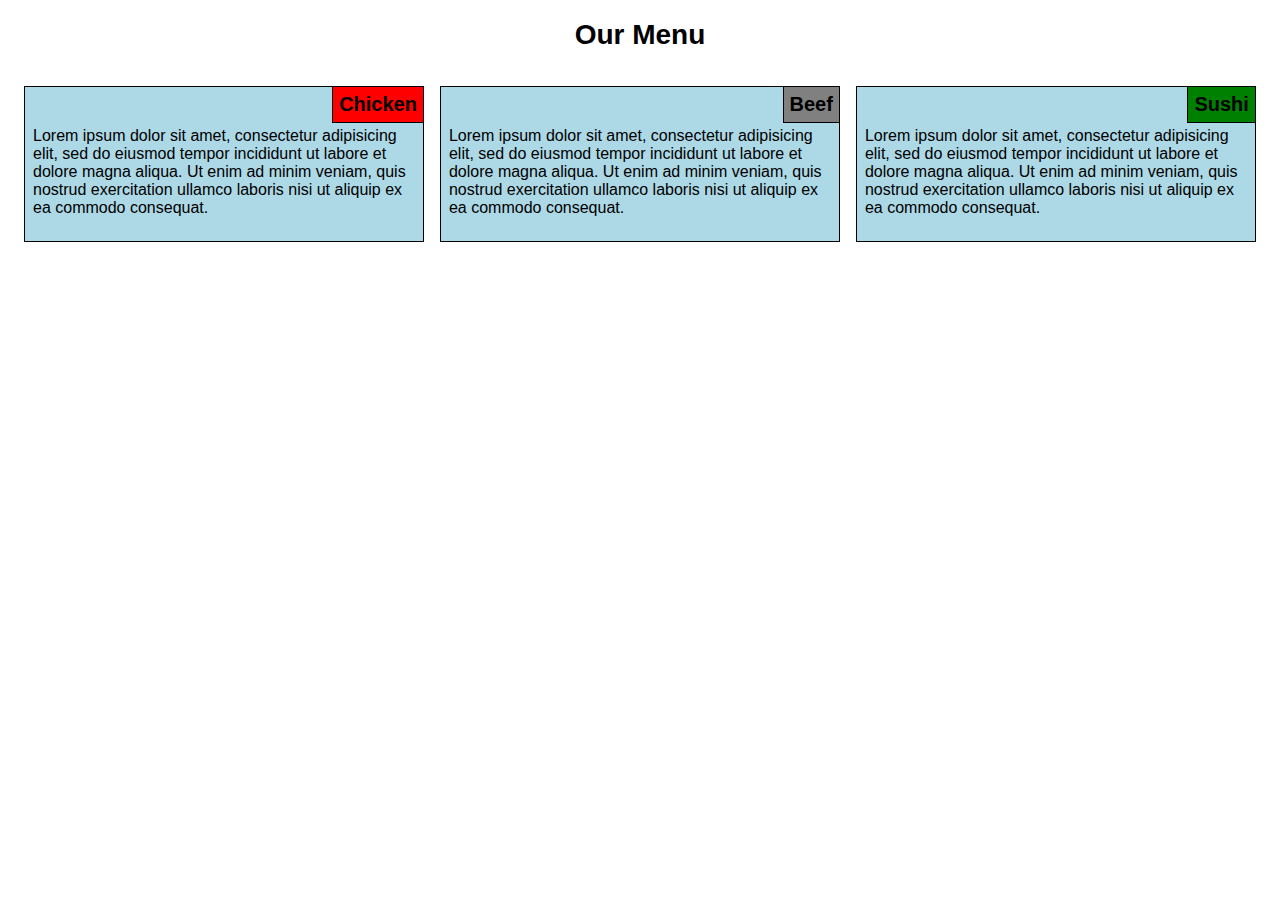
<file: Mod2 solution/index.html>
<!DOCTYPE html>
<html>
<head>

	<title>Module 2 assignment solution</title>
	<link rel="stylesheet" type="text/css" href="css/style.css">
	<meta charset="utf-8">
	<meta name="viewport" content="width=device-width, initial-scale=1.0">
</head>
<body>

<h1>Our Menu</h1>
<div class="row">
	<div class="col-md-6">
		<div class="section">
			<h4 class="chicken">Chicken</h4>
			<p>Lorem ipsum dolor sit amet, consectetur adipisicing elit, sed do eiusmod
			tempor incididunt ut labore et dolore magna aliqua. Ut enim ad minim veniam,
			quis nostrud exercitation ullamco laboris nisi ut aliquip ex ea commodo
			consequat.</p>
		</div>
	</div>
	<div class="col-md-6">
		<div class="section">
			<h4 class="beef">Beef</h4>
			<p>Lorem ipsum dolor sit amet, consectetur adipisicing elit, sed do eiusmod
			tempor incididunt ut labore et dolore magna aliqua. Ut enim ad minim veniam,
			quis nostrud exercitation ullamco laboris nisi ut aliquip ex ea commodo
			consequat.</p>
		</div>
	</div>
	<div class="col-md-12">
		<div class="section">
			<h4 class="sushi">Sushi</h4>
			<p>Lorem ipsum dolor sit amet, consectetur adipisicing elit, sed do eiusmod
			tempor incididunt ut labore et dolore magna aliqua. Ut enim ad minim veniam,
			quis nostrud exercitation ullamco laboris nisi ut aliquip ex ea commodo
			consequat.</p>
			</div>
		</div>
	</div>
</body>
</html>
</file>
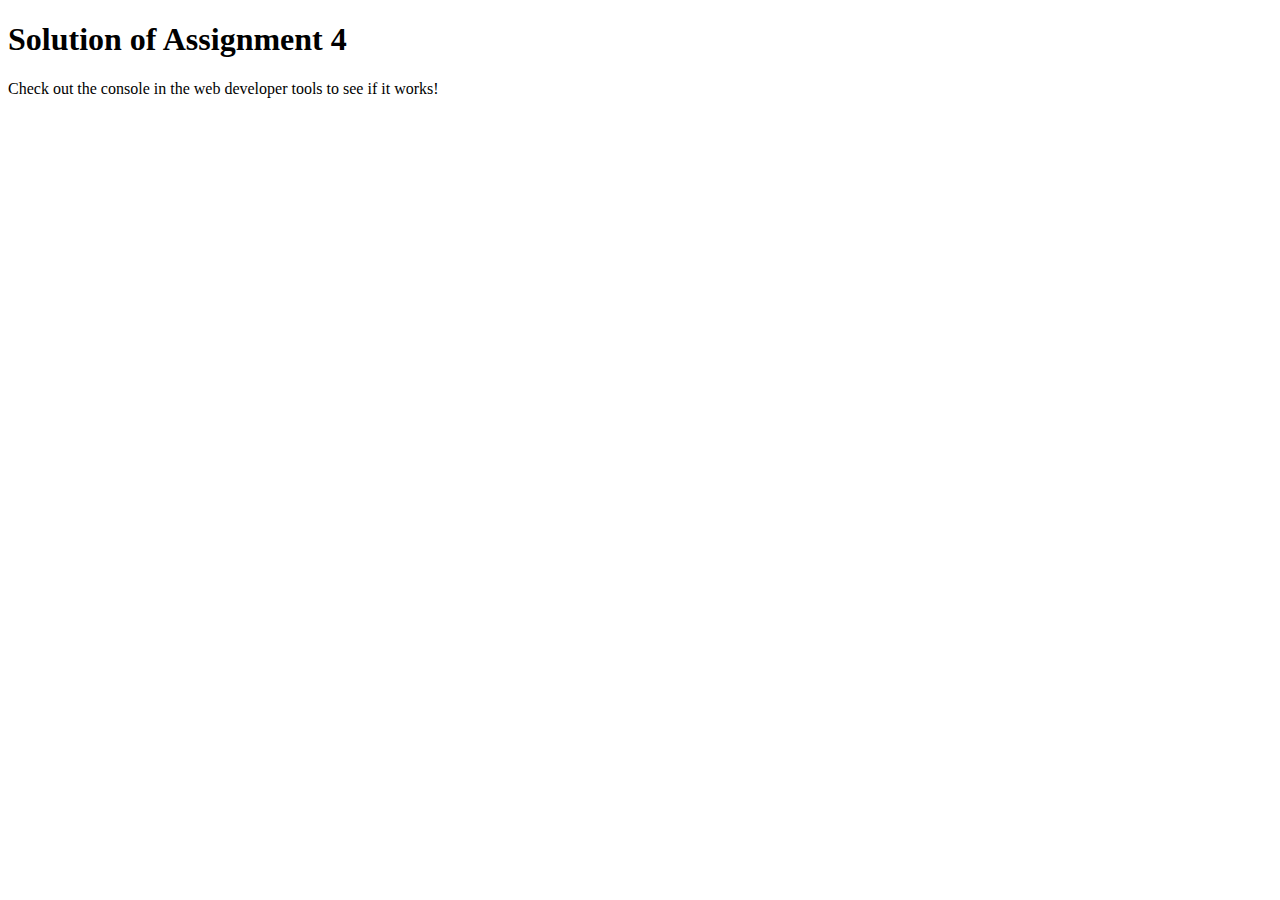
<file: Mod4 solution/easier/index.html>
<!DOCTYPE html>
<html>

<head>
    <meta charset="utf-8">
    <title>Assignment Solution for Module 4</title>
    <script src="SpeakHello.js"></script>
    <script src="SpeakGoodBye.js"></script>
    <script src="script.js"></script>
</head>

<body>
    <h1>Solution of Assignment 4</h1>
    <p>Check out the console in the web developer tools to see if it works!</p>
</body>

</html>
</file>
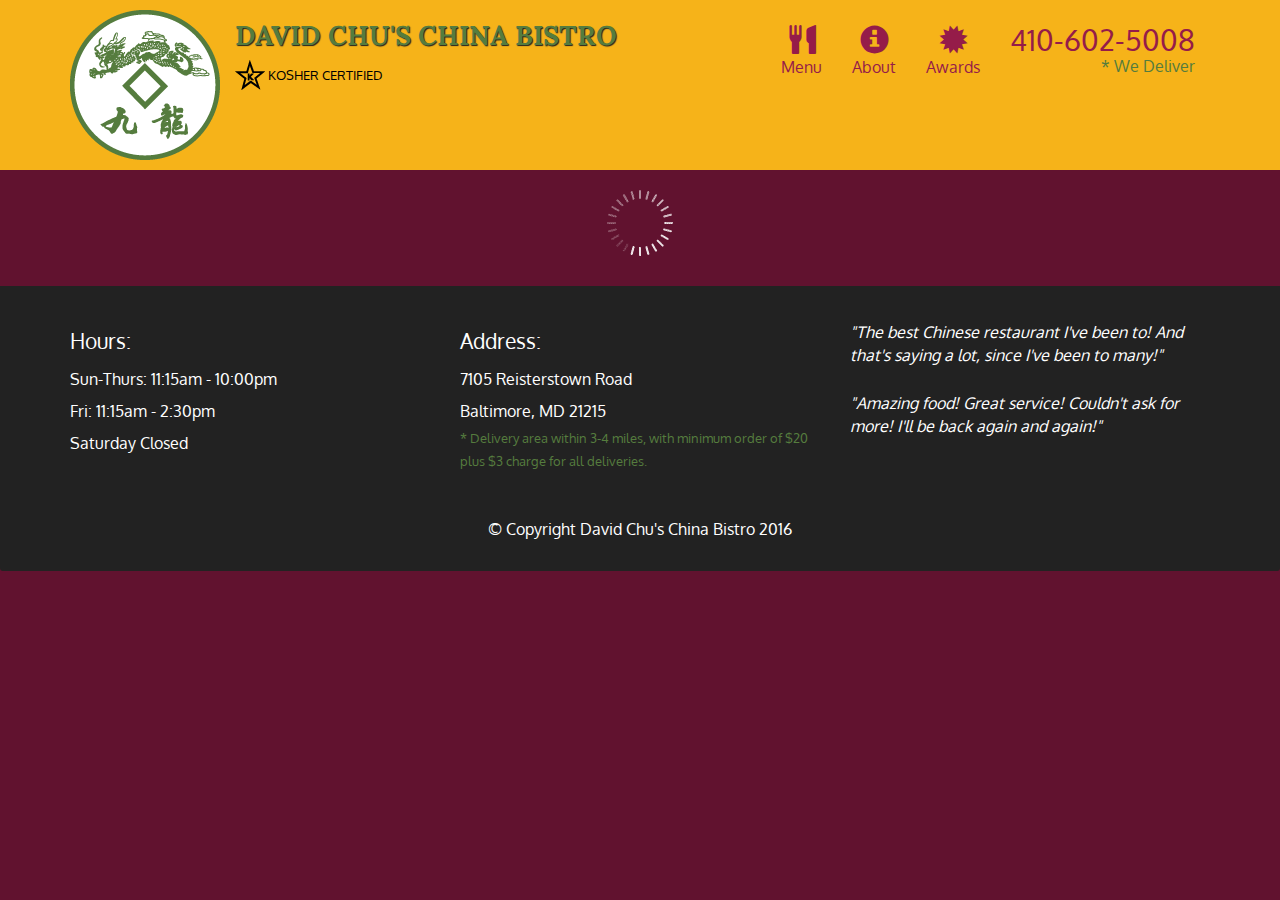
<file: Module5 solution/assignment5-solution-starter/index.html>
<!doctype html>
<html lang="en">
  <head>
    <meta charset="utf-8">
    <meta http-equiv="X-UA-Compatible" content="IE=edge">
    <meta name="viewport" content="width=device-width, initial-scale=1">
    <title>David Chu's China Bistro</title>
    <link rel="stylesheet" href="css/bootstrap.min.css">
    <link rel="stylesheet" href="css/styles.css">
    <link href='https://fonts.googleapis.com/css?family=Oxygen:400,300,700' rel='stylesheet' type='text/css'>
    <link href='https://fonts.googleapis.com/css?family=Lora' rel='stylesheet' type='text/css'>
  </head>
<body>
  <header>
    <nav id="header-nav" class="navbar navbar-default">
      <div class="container">
        <div class="navbar-header">
          <a href="index.html" class="pull-left visible-md visible-lg">
            <div id="logo-img" alt="Logo image"></div>
          </a>

          <div class="navbar-brand">
            <a href="index.html"><h1>David Chu's China Bistro</h1></a>
            <p>
              <img src="images/star-k-logo.png" alt="Kosher certification">
              <span>Kosher Certified</span>
            </p>
          </div>

          <button id="navbarToggle" type="button" class="navbar-toggle collapsed" data-toggle="collapse" data-target="#collapsable-nav" aria-expanded="false">
            <span class="sr-only">Toggle navigation</span>
            <span class="icon-bar"></span>
            <span class="icon-bar"></span>
            <span class="icon-bar"></span>
          </button>
        </div>
        
        <div id="collapsable-nav" class="collapse navbar-collapse">
           <ul id="nav-list" class="nav navbar-nav navbar-right">
            <li id="navHomeButton" class="visible-xs active">
              <a href="index.html">
                <span class="glyphicon glyphicon-home"></span> Home</a>
            </li>
            <li id="navMenuButton">
              <a href="#" onclick="$dc.loadMenuCategories();">
                <span class="glyphicon glyphicon-cutlery"></span><br class="hidden-xs"> Menu</a>
            </li>
            <li>
              <a href="#">
                <span class="glyphicon glyphicon-info-sign"></span><br class="hidden-xs"> About</a>
            </li>
            <li>
              <a href="#">
                <span class="glyphicon glyphicon-certificate"></span><br class="hidden-xs"> Awards</a>
            </li>
            <li id="phone" class="hidden-xs">
              <a href="tel:410-602-5008">
                <span>410-602-5008</span></a><div>* We Deliver</div>
            </li>
          </ul><!-- #nav-list -->
        </div><!-- .collapse .navbar-collapse -->
      </div><!-- .container -->
    </nav><!-- #header-nav -->
  </header>

  <div id="call-btn" class="visible-xs">
    <a class="btn" href="tel:410-602-5008">
    <span class="glyphicon glyphicon-earphone"></span>
    410-602-5008
    </a>
  </div>
  <div id="xs-deliver" class="text-center visible-xs">* We Deliver</div>

  <div id="main-content" class="container"></div>

  <footer class="panel-footer">
    <div class="container">
      <div class="row">
        <section id="hours" class="col-sm-4">
          <span>Hours:</span><br>
          Sun-Thurs: 11:15am - 10:00pm<br>
          Fri: 11:15am - 2:30pm<br>
          Saturday Closed
          <hr class="visible-xs">
        </section>
        <section id="address" class="col-sm-4">
          <span>Address:</span><br>
          7105 Reisterstown Road<br>
          Baltimore, MD 21215
          <p>* Delivery area within 3-4 miles, with minimum order of $20 plus $3 charge for all deliveries.</p>
          <hr class="visible-xs">
        </section>
        <section id="testimonials" class="col-sm-4">
          <p>"The best Chinese restaurant I've been to! And that's saying a lot, since I've been to many!"</p>
          <p>"Amazing food! Great service! Couldn't ask for more! I'll be back again and again!"</p>
        </section>
      </div>
      <div class="text-center">&copy; Copyright David Chu's China Bistro 2016</div>
    </div>
  </footer>

  <!-- jQuery (Bootstrap JS plugins depend on it) -->
  <script src="js/jquery-2.1.4.min.js"></script>
  <script src="js/bootstrap.min.js"></script>
  <script src="js/ajax-utils.js"></script>
  <script src="js/script.js"></script>
</body>
</html>
</file>
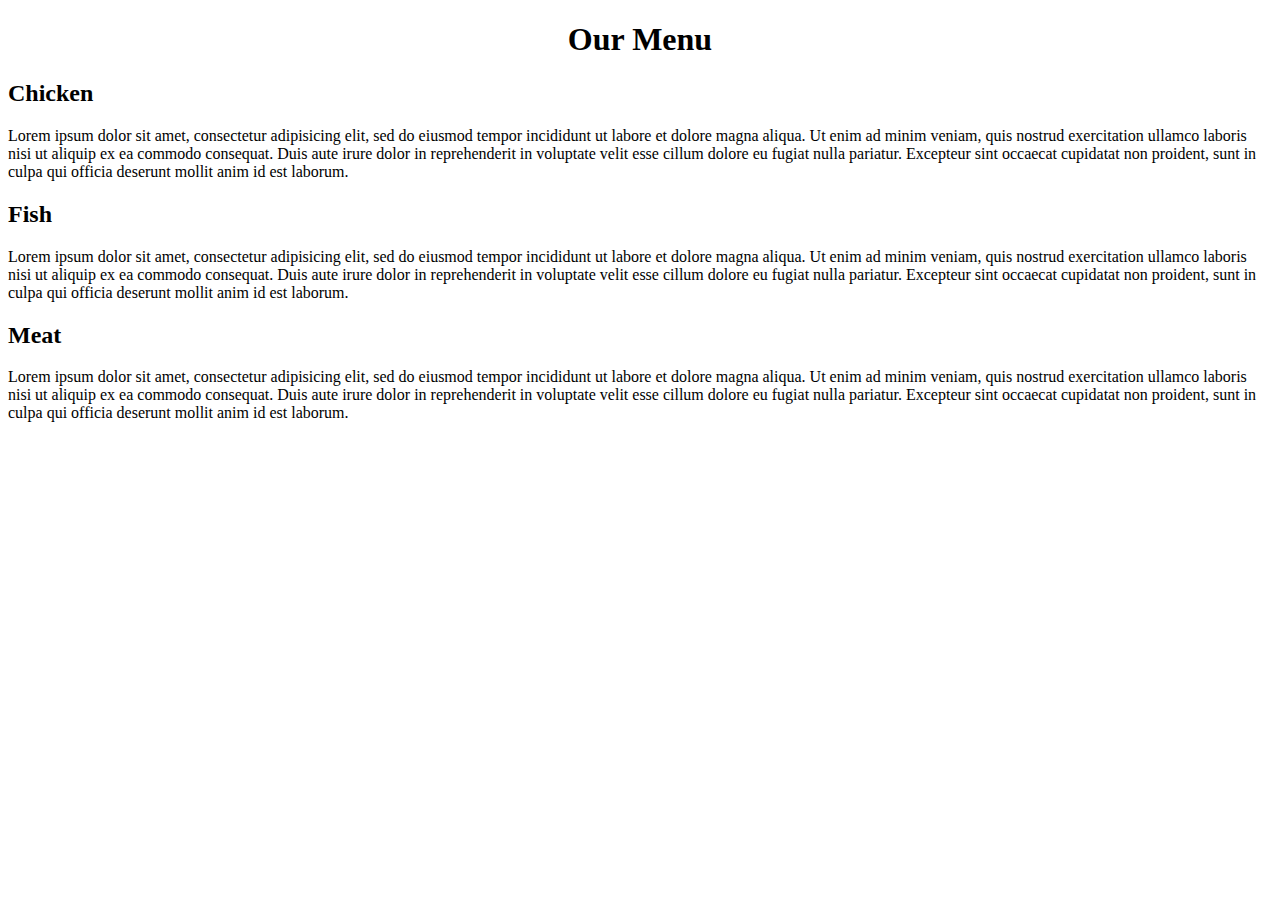
<file: Mod2 solution/ass.html>
<!DOCTYPE html>
<html>
<head>
	<title>Assignment</title>
	<link rel="stylesheet" type="text/css" href="ass.css">
</head>
<body>
	<header id="myheader">
		<h1>Our Menu</h1>
	</header>
	<section class="row">
		<div class="col">
			<h2>Chicken</h2>
			<p>Lorem ipsum dolor sit amet, consectetur adipisicing elit, sed do eiusmod
			tempor incididunt ut labore et dolore magna aliqua. Ut enim ad minim veniam,
			quis nostrud exercitation ullamco laboris nisi ut aliquip ex ea commodo
			consequat. Duis aute irure dolor in reprehenderit in voluptate velit esse
			cillum dolore eu fugiat nulla pariatur. Excepteur sint occaecat cupidatat non
			proident, sunt in culpa qui officia deserunt mollit anim id est laborum.</p>
		</div>
		<div class="col">
			<h2>Fish</h2>
			<p>Lorem ipsum dolor sit amet, consectetur adipisicing elit, sed do eiusmod
			tempor incididunt ut labore et dolore magna aliqua. Ut enim ad minim veniam,
			quis nostrud exercitation ullamco laboris nisi ut aliquip ex ea commodo
			consequat. Duis aute irure dolor in reprehenderit in voluptate velit esse
			cillum dolore eu fugiat nulla pariatur. Excepteur sint occaecat cupidatat non
			proident, sunt in culpa qui officia deserunt mollit anim id est laborum.</p>
		</div>
		<div class="col">
			<h2>Meat</h2>
			<p>Lorem ipsum dolor sit amet, consectetur adipisicing elit, sed do eiusmod
			tempor incididunt ut labore et dolore magna aliqua. Ut enim ad minim veniam,
			quis nostrud exercitation ullamco laboris nisi ut aliquip ex ea commodo
			consequat. Duis aute irure dolor in reprehenderit in voluptate velit esse
			cillum dolore eu fugiat nulla pariatur. Excepteur sint occaecat cupidatat non
			proident, sunt in culpa qui officia deserunt mollit anim id est laborum.</p>
			
		</div>
		
	</section>
	

</body>
</html>
</file>
<file: Mod2 solution/css/style.css>
body{
	font-size: 100%;
	font-family: helvetica, arial, sans-serif;
}


h1{
	font-size: 1.75em;
	text-align: center;
}

h4{
	font-size: 1.25em;
	border: 1px solid black;
	border-right: none;
	border-top: none;
	margin:0;
	float: right;
	padding: 0.3em;
}

p{
	margin-top: 2em;
	font-size: 1em;
	padding: 0.5em; 
}

.row{
	padding:0.5em;  
}

.col-md-6, .col-md-12{
	box-sizing: border-box;
	width: 33.33%;
	float: left;
}

.section{
	border: 1px solid black;
	margin: 0.5em;
	background-color: lightblue;
}

.chicken{
		background-color: red;
}

.sushi{
		background-color: green;
}

.beef{
		background-color: grey;
}

@media (max-width:991px){

	.col-md-6{
		width: 50%;
	}

	.col-md-12{
		width: 100%;
	}

}

@media (max-width:767px){

	.col-md-6, .col-md-12{
		width: 100%;

	}

}
</file>
<file: Module5 solution/assignment5-solution-starter/css/styles.css>
body {
  font-size: 16px;
  color: #fff;
  background-color: #61122f;
  font-family: 'Oxygen', sans-serif;
}

/** HEADER **/
#header-nav {
  background-color: #f6b319;
  border-radius: 0;
  border: 0;
}

#logo-img {
  background: url('../images/restaurant-logo_large.png') no-repeat;
  width: 150px;
  height: 150px;
  margin: 10px 15px 10px 0;
}

.navbar-brand {
  padding-top: 25px;
}
.navbar-brand h1 { /* Restaurant name */
  font-family: 'Lora', serif;
  color: #557c3e;
  font-size: 1.5em;
  text-transform: uppercase;
  font-weight: bold;
  text-shadow: 1px 1px 1px #222;
  margin-top: 0;
  margin-bottom: 0;
  line-height: .75;
}
.navbar-brand a:hover, .navbar-brand a:focus {
  text-decoration: none;
}
.navbar-brand p { /* Kosher cert */
  color: #000;
  text-transform: uppercase;
  font-size: .7em;
  margin-top: 15px;
}
.navbar-brand p span { /* Star-K */
  vertical-align: middle;
}

#nav-list {
  margin-top: 10px;
}
#nav-list a {
  color: #951C49;
  text-align: center;
}
#nav-list a:hover {
  background: #E7E7E7;
}
#nav-list a span {
  font-size: 1.8em;
}

#phone {
  margin-top: 5px;
}
#phone a { /* Phone number */
  text-align: right;
  padding-bottom: 0;
}
#phone div { /* We Deliver */
  color: #557c3e;
  text-align: right;
  padding-right: 15px;
}

.navbar-header button.navbar-toggle, .navbar-header .icon-bar {
  border: 1px solid #61122f;
}
.navbar-header button.navbar-toggle {
  clear: both;
  margin-top: -30px;
}
/* END HEADER */

/* FOOTER */
.panel-footer {
  margin-top: 30px;
  padding-top: 35px;
  padding-bottom: 30px;
  background-color: #222;
  border-top: 0;
}
.panel-footer div.row {
  margin-bottom: 35px;
}
#hours, #address {
  line-height: 2;
}
#hours > span, #address > span {
  font-size: 1.3em;
}
#address p {
  color: #557c3e;
  font-size: .8em;
  line-height: 1.8;
}
#testimonials {
  font-style: italic;
}
#testimonials p:nth-child(2) {
  margin-top: 25px;
}
/* END FOOTER */



/* HOME PAGE */
.container .jumbotron {
  box-shadow: 0 0 50px #3F0C1F;
  border: 2px solid #3F0C1F;
}

#menu-tile, #specials-tile, #map-tile {
  height: 250px;
  width: 100%;
  margin-bottom: 15px;
  position: relative;
  border: 2px solid #3F0C1F;
  overflow: hidden;
}
#menu-tile:hover, #specials-tile:hover, #map-tile:hover {
  box-shadow: 0 1px 5px 1px #cccccc;
}
#menu-tile {
  background: url('../images/menu-tile.jpg') no-repeat;
  background-position: center;
}
#specials-tile {
  background: url('../images/specials-tile.jpg') no-repeat;
  background-position: center;
}
#menu-tile span, #specials-tile span, #map-tile span {
  position: absolute;
  bottom: 0;
  right: 0;
  width: 100%;
  text-align: center;
  font-size: 1.6em;
  text-transform: uppercase;
  background-color: #000;
  color: #fff;
  opacity: .8;
}
/* END HOME PAGE */

/* MENU CATEGORIES PAGE */
.category-tile { 
  position: relative;
  border: 2px solid #3F0C1F;
  overflow: hidden;
  width: 200px;
  height: 200px;
  margin: 0 auto 15px;
}
.category-tile span {
  position: absolute;
  bottom: 0;
  right: 0;
  width: 100%;
  text-align: center;
  font-size: 1.2em;
  text-transform: uppercase;
  background-color: #000;
  color: #fff;
  opacity: .8;
}
.category-tile:hover {
  box-shadow: 0 1px 5px 1px #cccccc;
}

#menu-categories-title + div {
  margin-bottom: 50px;
}
/* END MENU CATEGORIES PAGE */

/* SINGLE CATEGORY PAGE */
.menu-item-tile {
  margin-bottom: 25px;
}
.menu-item-tile hr {
  width: 80%;
}
.menu-item-tile .menu-item-price {
  font-size: 1.1em;
  text-align: right;
  margin-top: -15px;
  margin-right: -15px;
}
.menu-item-tile .menu-item-price span {
  font-size: .6em;
}
.menu-item-photo {
  position: relative;
  border: 2px solid #3F0C1F; 
  overflow: hidden;
  padding: 0;
  margin-right: -15px;
  margin-left: auto;
  margin-bottom: 20px;
  max-width: 250px;
}
.menu-item-photo div {
  position: absolute;
  bottom: 0;
  right: 0;
  width: 80px;
  background-color: #557c3e;
  text-align: center;
}
.menu-item-description {
  padding-right: 30px;
}
h3.menu-item-title {
  margin: 0 0 10px;
}
.menu-item-details {
  font-size: .9em;
  font-style: italic;
}
/* END SINGLE CATEGORY PAGE */


/********** Large devices only **********/
@media (min-width: 1200px) {
  .container .jumbotron {
    background: url('../images/jumbotron_1200.jpg') no-repeat;
    height: 675px;
  }
}

/********** Medium devices only **********/
@media (min-width: 992px) and (max-width: 1199px) {
  /* Header */
  #logo-img {
    background: url('../images/restaurant-logo_medium.png') no-repeat;
    width: 100px;
    height: 100px;
    margin: 5px 5px 5px 0;
  }
  /* End Header */

  /* Home Page */
  .container .jumbotron {
    background: url('../images/jumbotron_992.jpg') no-repeat;
    height: 558px;
  }
  /* End Home Page */
}

/********** Small devices only **********/
@media (min-width: 768px) and (max-width: 991px) {
  /* Home Page */
  .container .jumbotron {
    background: url('../images/jumbotron_768.jpg') no-repeat;
    height: 432px;
  }
  /* End Home Page */
}

/********** Extra small devices only **********/
@media (max-width: 767px) {
  /* Header */
  .navbar-brand {
    padding-top: 10px;
    height: 80px;
  }
  .navbar-brand h1 { /* Restaurant name */
    padding-top: 10px;
    font-size: 5vw; /* 1vw = 1% of viewport width */
  }
  .navbar-brand p { /* Kosher cert */
    font-size: .6em;
    margin-top: 12px;
  }
  .navbar-brand p img { /* Star-K */
    height: 20px;
  }

  #collapsable-nav a { /* Collapsed nav menu text */
    font-size: 1.2em;
  }
  #collapsable-nav a span { /* Collapsed nav menu glyph */
    font-size: 1em;
    margin-right: 5px;
  }

  #call-btn > a {
    font-size: 1.5em;
    display: block;
    margin: 0 20px;
    padding: 10px;
    border: 2px solid #fff;
    background-color: #f6b319;
    color: #951c49;
  }
  #xs-deliver {
    margin-top: 5px;
    font-size: .7em;
    letter-spacing: .1em;
    text-transform: uppercase;
  }
  /* End Header */

  /* Footer */
  .panel-footer section {
    margin-bottom: 30px;
    text-align: center;
  }
  .panel-footer section:nth-child(3) {
    margin-bottom: 0; /* margin already exists on the whole row */
  }
  .panel-footer section hr {
    width: 50%;
  }
  /* End Footer */

  /* Home Page */
  .container .jumbotron {
    margin-top: 30px;
    padding: 0;
  }
  #menu-tile, #specials-tile {
    width: 360px;
    margin: 0 auto 15px;
  }

  .menu-item-photo {
    margin-right: auto;
  }
  .menu-item-tile .menu-item-price {
    text-align: center;
  }
  .menu-item-description {
    text-align: center;;
  }
}


/********** Super extra small devices Only :-) (e.g., iPhone 4) **********/
@media (max-width: 479px) {
  /* Header */
  .navbar-brand h1 { /* Restaurant name */
    padding-top: 5px;
    font-size: 6vw;
  }
  /* End Header */
  
  /* Home page */
  #menu-tile, #specials-tile {
    width: 280px;
    margin: 0 auto 15px;
  }

  .col-xxs-12 {
    position: relative;
    min-height: 1px;
    padding-right: 15px;
    padding-left: 15px;
    float: left;
    width: 100%;
  }
}
</file>
<file: Mod2 solution/ass.css>
#myheader{
	text-align: center;
}
</file>
